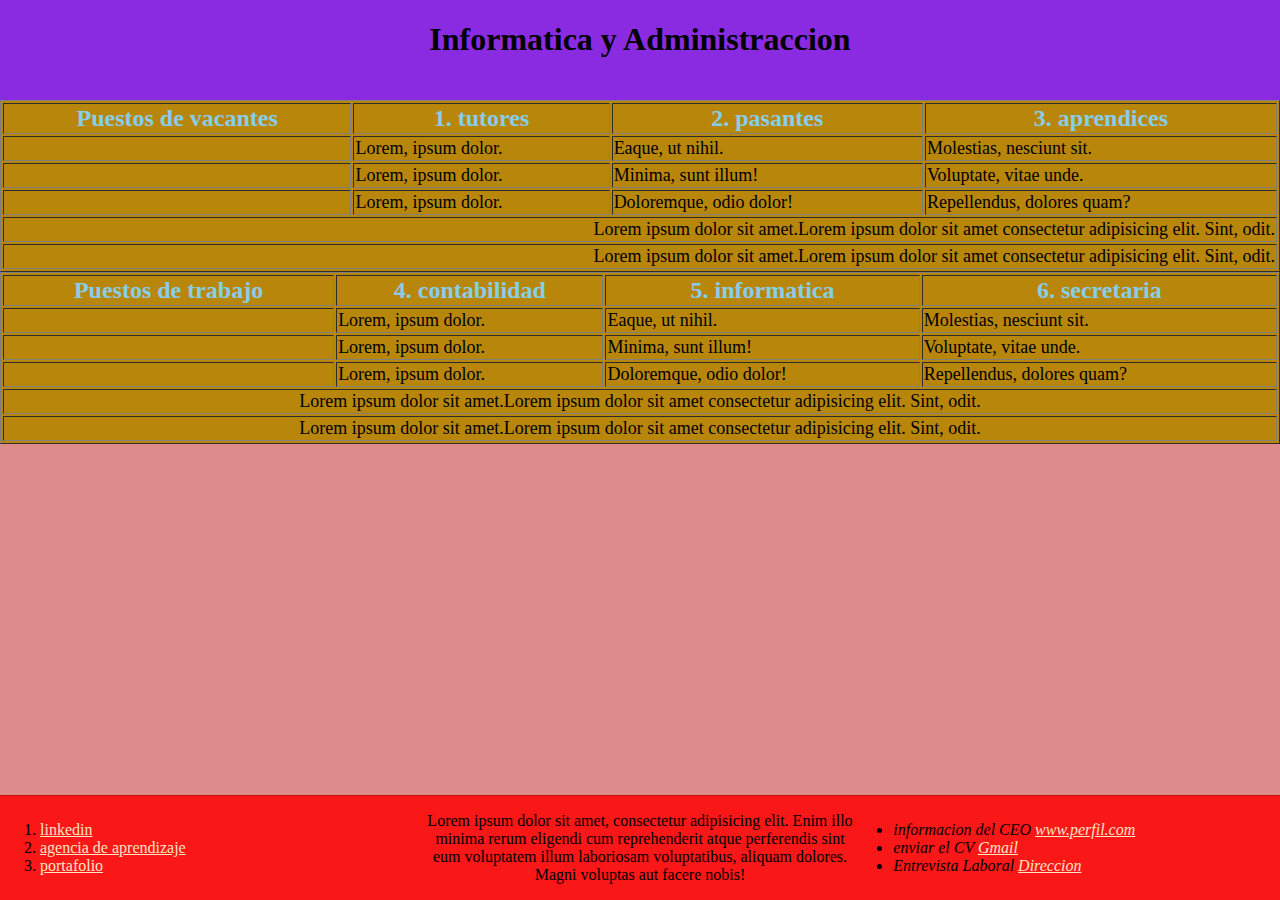
<file: index.html>
<!DOCTYPE html>
<html lang="en">

<head>
    <meta charset="UTF-8">
    <meta name="viewport" content="width=device-width, initial-scale=1.0">
    <title>aplicacion</title>
    <link rel="stylesheet" href="estilos.css">
</head>

<body>


    <header>
        <h1>Informatica y Administraccion</h1>
    </header>


    <main>
        <table border="1">
            <thead>
                
                <tr>
                    <th>Puestos de vacantes</th>
                    <th> 1. tutores</th>
                    <th> 2. pasantes</th>
                    <th> 3. aprendices</th>
                </tr>
            </thead>
            <tbody>
                <tr>
                    <td></td>
                    <td>Lorem, ipsum dolor.</td>
                    <td>Eaque, ut nihil.</td>
                    <td>Molestias, nesciunt sit.</td>
                </tr>
                <tr>
                    <td></td>
                    <td>Lorem, ipsum dolor.</td>
                    <td>Minima, sunt illum!</td>
                    <td>Voluptate, vitae unde.</td>
                </tr>
                <tr>
                    <td></td>
                    <td>Lorem, ipsum dolor.</td>
                    <td>Doloremque, odio dolor!</td>
                    <td>Repellendus, dolores quam?</td>
                </tr>
                

            </tbody>
            <tfoot>
                <tr id="cuadro-especial">
                    <td colspan="4">
                        Lorem ipsum dolor sit amet.Lorem ipsum dolor sit amet consectetur adipisicing elit. Sint, odit.
                    </td>
                </tr>
                <tr id="cuadro-especial">
                    <td colspan="4">
                        Lorem ipsum dolor sit amet.Lorem ipsum dolor sit amet consectetur adipisicing elit. Sint, odit.
                    </td>
                </tr>
            </tfoot>
        </table>
    </main>


    <main>
        <table border="1">
            <thead>
                <tr>
                    <th>Puestos de trabajo</th>
                    <th> 4. contabilidad</th>
                    <th> 5. informatica</th>
                    <th> 6. secretaria</th>
                </tr>
            </thead>
            <tbody>
                <tr>
                    <td></td>
                    <td>Lorem, ipsum dolor.</td>
                    <td>Eaque, ut nihil.</td>
                    <td>Molestias, nesciunt sit.</td>
                </tr>
                <tr>
                    <td></td>
                    <td>Lorem, ipsum dolor.</td>
                    <td>Minima, sunt illum!</td>
                    <td>Voluptate, vitae unde.</td>
                </tr>
                <tr>
                    <td></td>
                    <td>Lorem, ipsum dolor.</td>
                    <td>Doloremque, odio dolor!</td>
                    <td>Repellendus, dolores quam?</td>
                </tr>

            
            </tbody>
            <tfoot>
                <tr>
                    <td colspan="4">
                        Lorem ipsum dolor sit amet.Lorem ipsum dolor sit amet consectetur adipisicing elit. Sint, odit.
                    </td>
                </tr>
                <tr>
                    <td colspan="4">
                        Lorem ipsum dolor sit amet.Lorem ipsum dolor sit amet consectetur adipisicing elit. Sint, odit.
                    </td>
                </tr>
            </tfoot>
        </table>
    </main>


    <footer>
        <ol>
            <li>
                <a href="">linkedin</a>
            </li>
            <li>
                <a href="">agencia de aprendizaje</a>
            </li>
            <li>
                <a href="">portafolio</a>
            </li>
        </ol>
        <p>Lorem ipsum dolor sit amet, consectetur adipisicing elit. Enim illo minima rerum eligendi cum reprehenderit
            atque
            perferendis sint eum voluptatem illum laboriosam voluptatibus, aliquam dolores. Magni voluptas aut facere
            nobis!
        </p>


        <address>
            <ul>
                <li>
                    informacion del CEO
                    <a href="/biografia.html" target="_blank">
                        www.perfil.com
                    </a>
                </li>
                <li>
                    enviar el CV
                    <a href="apoyogrupal@gmail.com">
                        Gmail
                    </a>
                </li>
                <li>
                    Entrevista Laboral
                    <a href="https://maps.app.goo.gl/hhyNXc48BGXRHcLu8">
                        Direccion
                    </a>
                </li>
            </ul>
        </address>
    </footer>

</body>

</html>
</file>
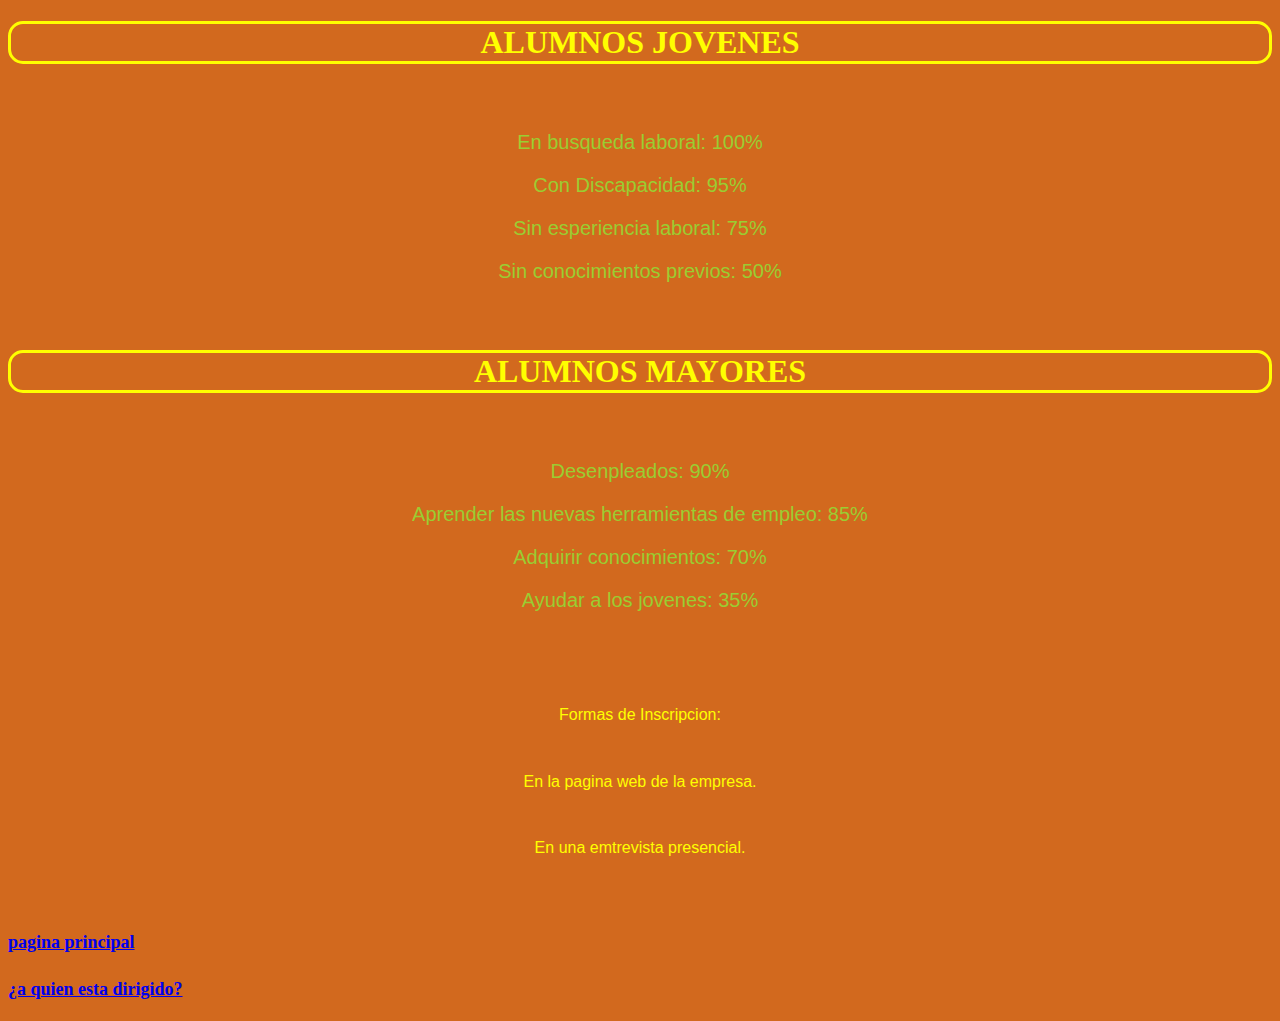
<file: alumnos.html>
<!DOCTYPE html>
<html lang="en">
<head>
    <meta charset="UTF-8">
    <meta name="viewport" content="width=device-width, initial-scale=1.0">
    <title>Nuestros Alumnos Inscriptos (practica 1-2)</title> 
    <style>
        body{
            background-color: chocolate;
        }
        p{
            text-align: center;
            font-family: Arial, Helvetica, sans-serif;
        }
        h1{
            border-radius: 15px;
            border-color: yellow;
            border-style: solid;
        }
        a{
            font-size: 75%;
        }
        div{
            padding: 2%;
            text-align: center;
            font-family: Arial, Helvetica, sans-serif;
        }
        grid-container{
            display: grid;
            background-color: orangered;
            grid-template-columns: auto auto auto;
            grid-template-rows: 4%;
            border-style: solid;
            text-align: center;
        }
    </style>
</head>
<body>
    
  <h1 style="color: yellow; text-align: center;">ALUMNOS JOVENES</h1> 

 <div style="color: yellowgreen; ">
  <p style="font-size: 20px;"> En busqueda laboral: 100%</p>
  <p style="font-size: 20px;"> Con Discapacidad: 95% </p>
  <p style="font-size: 20px;"> Sin esperiencia laboral: 75% </p>
  <p style="font-size: 20px;"> Sin conocimientos previos: 50% </p>
 </div>
  
<h1 style="color: yellow; text-align: center;">ALUMNOS MAYORES</h1>

<div style="color: yellowgreen">
  <p style="font-size: 20px;"> Desenpleados: 90% </p>
  <p style="font-size: 20px;"> Aprender las nuevas herramientas de empleo: 85% </p>
  <p style="font-size: 20px;"> Adquirir conocimientos: 70% </p>
  <p style="font-size: 20px;"> Ayudar a los jovenes: 35% </p>
</div>

<div style="color: yellow;" class="grid-container">
   
    <div class="Formas de Inscripcion:"> 
    Formas de Inscripcion: 
   </div>

   <div class="En la pagina web de la empresa.">
    En la pagina web de la empresa.
   </div>

   <div class="En una emtrevista presencial.">
    En una emtrevista presencial.
   </div>

</div>

<h2><a href="./index.html" target="_blank"> pagina principal</a></h2>

<h2><a href="./objetivos.html" target="_blank"> ¿a quien esta dirigido?</a></h2>
</body>
</html>
</file>
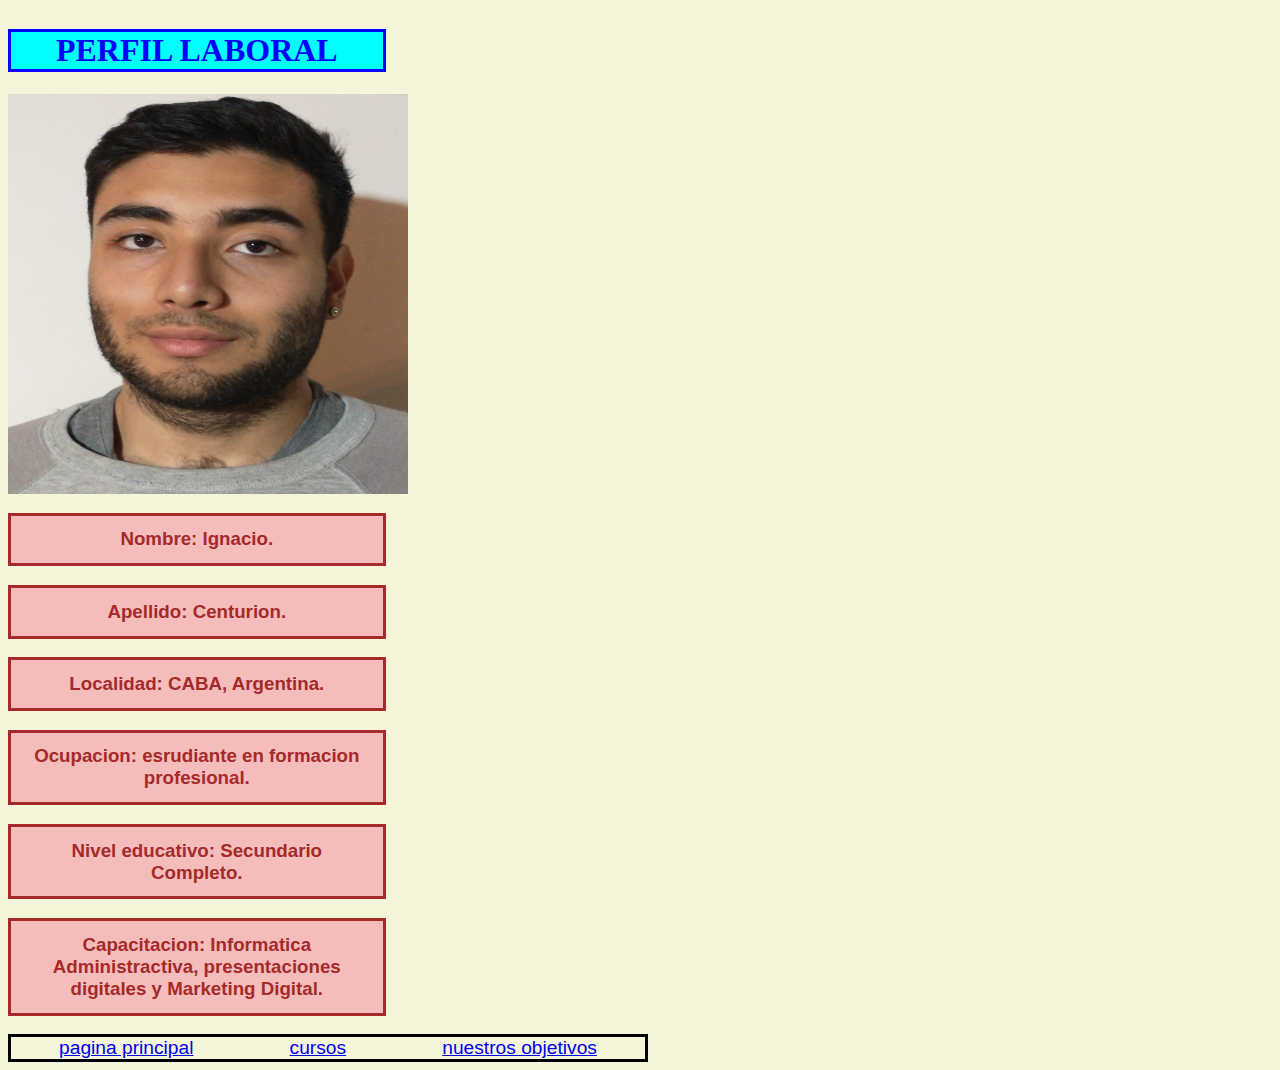
<file: biografia.html>
<!DOCTYPE html>
<html lang="en">
<head>
    <meta charset="UTF-8">
    <meta name="viewport" content="width=device-width, initial-scale=1.0">
    <title>Mi perfil (practica 1-2)</title>
    <style>
        body{
             width: 50%;
             display: grid;
         }
         p{
             text-align: center;
         }
         h3{
             font-family: Arial, Helvetica, sans-serif;
         }
         h1{
             font-size: 2em;
             text-align: center;
             border-style: solid;
             box-sizing: border-box;
             width: 59%;
             background-color: aqua;
         }
         h3{
             color: brown;
             border-style: solid;
             box-sizing: border-box;
             width: 59%;
             padding: 2%;
             background-color: rgb(245, 188, 188);
             text-align: center;
         }
         .grid-container{
             display: grid;
             font-family: Arial, Helvetica, sans-serif;
             grid-template-columns: auto auto auto;
             grid-template-rows: 4%;
             border-style: solid;
             text-align: center;
             font-size: larger;
         }
     </style>
</head>
<body style="background-color: beige; width: 50%;">

 <h1 style="color: blue;">PERFIL LABORAL</h1>

 <img 
      src="perfil.jpg" 
      alt="foto de perfil"
      width="400"
      height="400"/>

 <div>
    <h3>Nombre: Ignacio.</h3> 

    <h3>Apellido: Centurion.</h3>

    <h3>Localidad: CABA, Argentina.</h3>

    <h3> Ocupacion: esrudiante en formacion profesional. </h3>

    <h3> Nivel educativo: Secundario Completo.</h3>

    <h3> Capacitacion: Informatica Administractiva, presentaciones digitales y Marketing Digital.</h3>
 </div>

 <div class="grid-container">
   <div> <a href="./index.html" target="_blank"> pagina principal</a> </div> 
   <div> <a href="https://agenciadeaprendizaje.bue.edu.ar/" target="_blank"> cursos</a> </div>
   <div> <a href="./objetivos.html" target="_blank">nuestros objetivos</a> </div>
 </div>

</body>
</html>
</file>
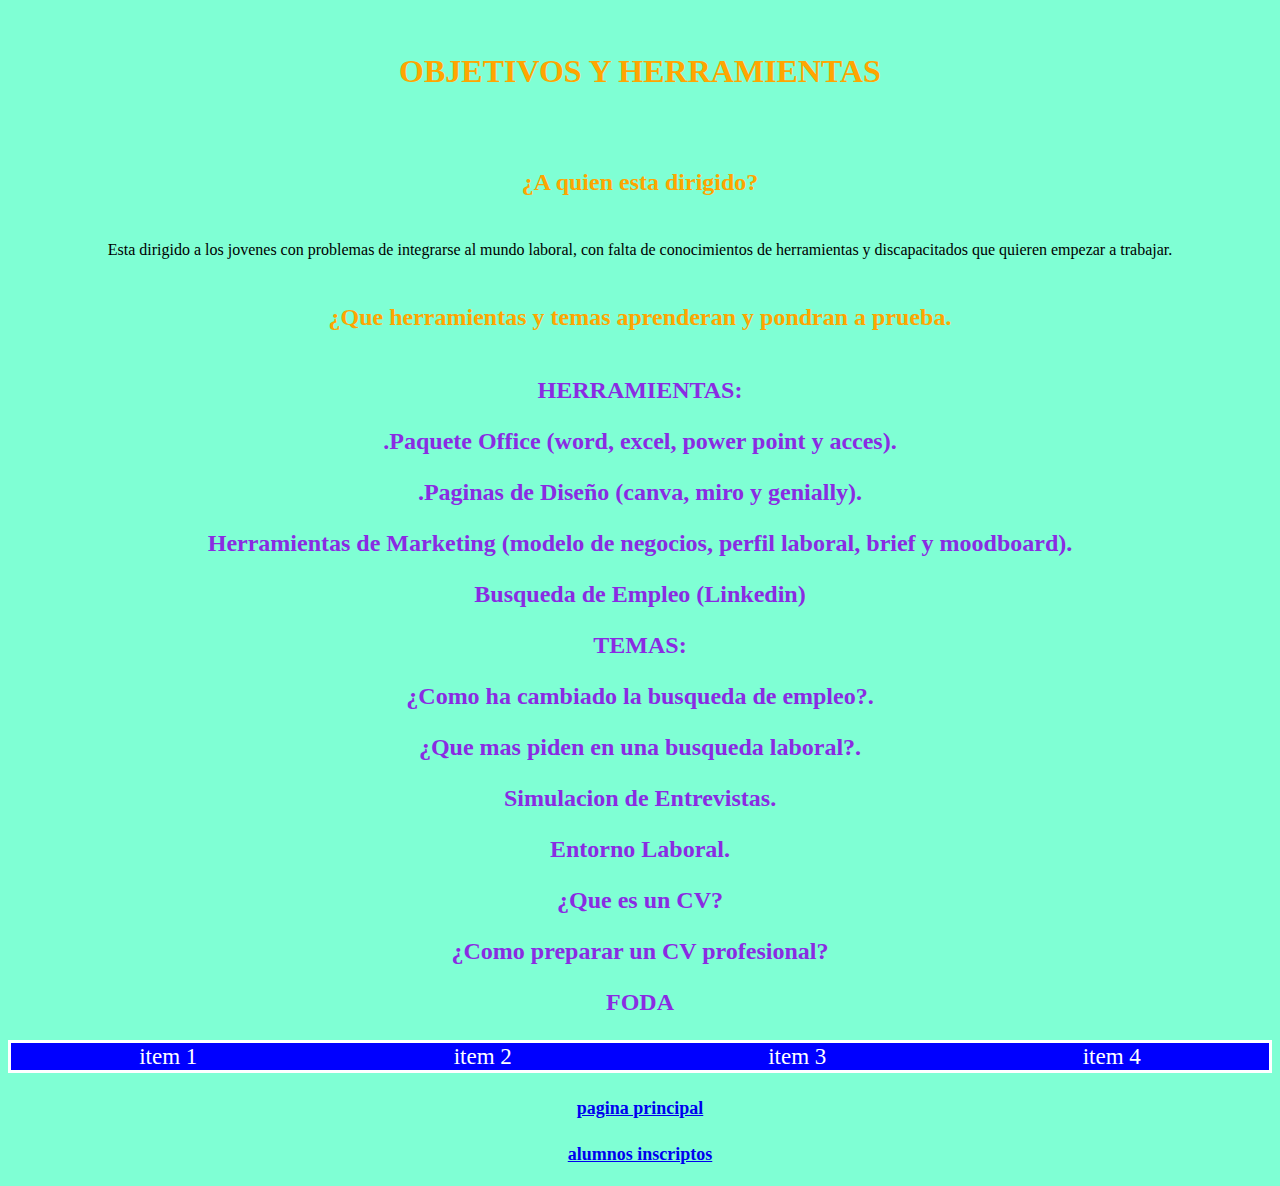
<file: objetivos.html>
<!DOCTYPE html>
<html lang="en">
<head>
    <meta charset="UTF-8">
    <meta name="viewport" content="width=device-width, initial-scale=1.0">
    <title>El objetivo (practica 1-2)</title>
    <style>
        .p{
            color: black;
            font-size: small;
            font-family: Arial, Helvetica, sans-serif;
        }
        h1{
            color: orange;
        }
        h2{
            color: orange;
        }
        h3{
            padding: 2%;
        }
        a{
            font-size: 75%;
        }
        .grid{
            display: grid;
            background-color: blue;
            grid-template-columns: auto auto auto auto;
            grid-template-rows: 5%;
            border-style: solid;
        }
        div{
            font-size: larger;
            color: white;
        }
    </style>
</head>
<body style="background-color: aquamarine; text-align: center;">
    
    <h1 style="padding: 1em;"> OBJETIVOS Y HERRAMIENTAS </h1>
    
    <h2 style="padding: 2%"> ¿A quien esta dirigido?</h2>
    
    <p>Esta dirigido a los jovenes con problemas de integrarse al mundo laboral, con falta de conocimientos de herramientas y discapacitados que quieren empezar a trabajar.
    </p>

    <H2 style="padding: 2%;">¿Que herramientas y temas aprenderan y pondran a prueba.</H2>

    <h2 style="color: blueviolet;">HERRAMIENTAS:
        
        <p> .Paquete Office (word, excel, power point y acces).</p>

        <p> .Paginas de Diseño (canva, miro y genially).</p>

        <p> Herramientas de Marketing (modelo de negocios, perfil laboral, brief y moodboard).</p>

        <p> Busqueda de Empleo (Linkedin) </p>
       
    </h2>

    <h2 style="color: blueviolet;">TEMAS: 
        <p>¿Como ha cambiado la busqueda de empleo?.</p>

        <p>¿Que mas piden en una busqueda laboral?.</p>

        <P>Simulacion de Entrevistas.</P>

        <P>Entorno Laboral.</P>

        <P>¿Que es un CV?</P>

        <p>¿Como preparar un CV profesional?</p>

        <P>FODA</P>  
    </h2>
    
    <div class="grid">
        <div class="item item-1">item 1</div>
        <div class="item item-2">item 2</div>
        <div class="item item-3">item 3</div>
        <div class="item item-4">item 4</div>
    </div>

    <h2><a href="./index.html" target="_blank"> pagina principal</a></h2>

    <h2><a href="./alumnos.html" target="_blank"> alumnos inscriptos</a></h2>
</body>
</html>
</file>
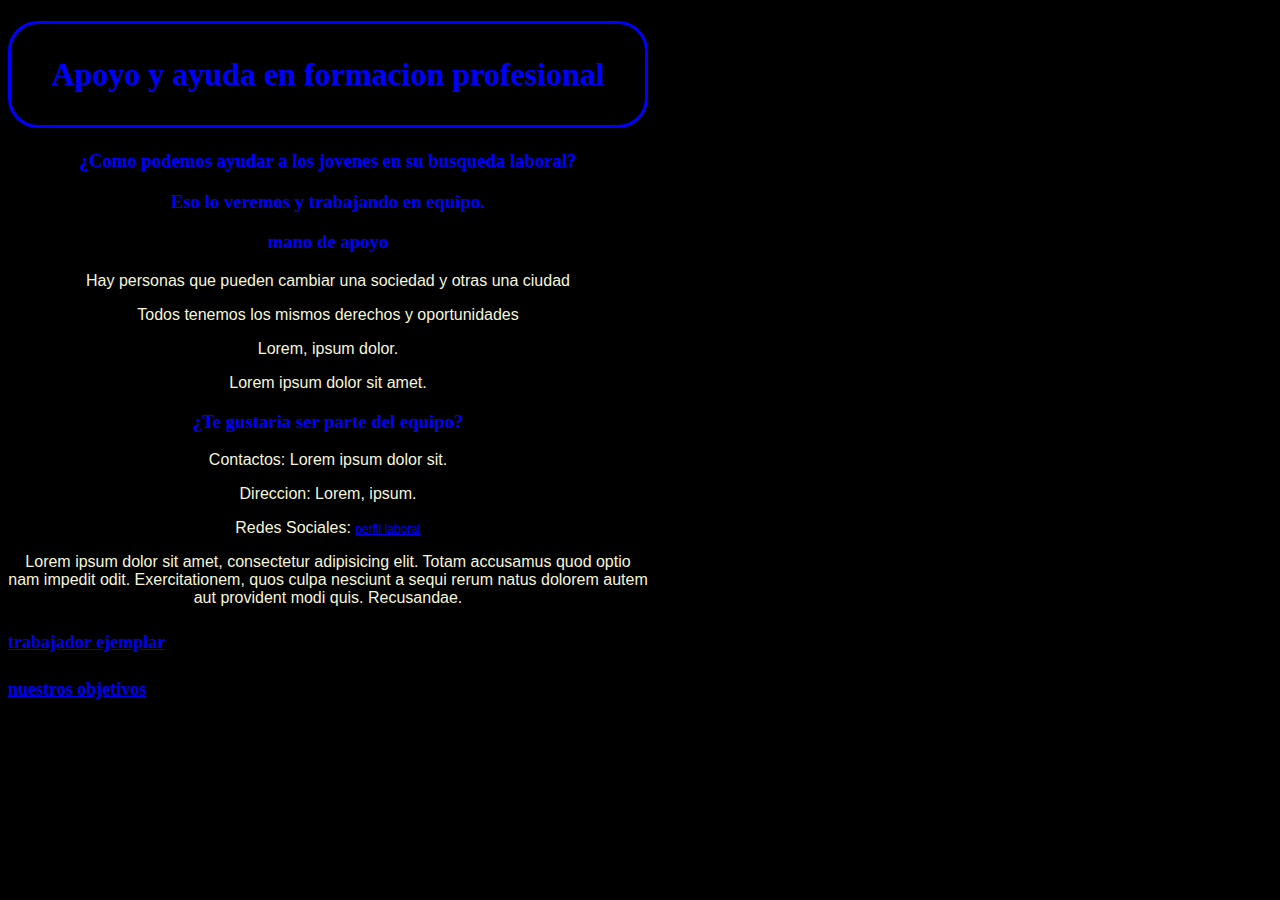
<file: principal.html>
<!DOCTYPE html>
<html lang="en">
<head>
    <meta charset="UTF-8">
    <meta name="viewport" content="width=device-width, initial-scale=1.0">
    <title>mi pagina web (practica 1-1)</title>
    <style>
        .body{
            width: 50%;
            display: grid;
            justify-items: center;
        }
        p{
            text-align: center;
            font-family: Arial, Helvetica, sans-serif;
            color: beige;
        }
        h3{
            font-family:'Times New Roman', Times, serif;
        }
        a{
            font-size: 75%;
        }
        h1{
            border-radius: 30px;
            border-style: solid;
        }
    </style>
</head>
<body style="background-color: black; width: 50%;">
    
    <h1 style="color: blue; text-align: center; padding: 1em;">Apoyo y ayuda en formacion profesional</h1>
    
    <h3 style="color: blue; text-align: center;">¿Como podemos ayudar a los jovenes en su busqueda laboral?</h3>
    
    <h3 style="color: blue; text-align: center;">Eso lo veremos y trabajando en equipo.
    </h3>
    
    <h3 style="color: blue; text-align: center;">mano de apoyo</h3>
    
    <p>Hay personas que pueden cambiar una sociedad y otras una ciudad</p>
    
    <p>Todos tenemos los mismos derechos y oportunidades</p>
    
    <p>Lorem, ipsum dolor.</p>
    
    <p>Lorem ipsum dolor sit amet.</p>   
    
    <h3 style="color: blue; text-align: center;">
        ¿Te gustaria ser parte del equipo?
    </h3>
    
    <p>
        Contactos: Lorem ipsum dolor sit.
    </p>
    
    <p>
        Direccion: Lorem, ipsum.
    </p>
    
    <p>
        Redes Sociales: <a href="https://www.linkedin.com/in/ignacio-centurión" target="_blank">perfil laboral</a>
    </p>
    
    <P>Lorem ipsum dolor sit amet, consectetur adipisicing elit. Totam accusamus quod optio nam impedit odit. Exercitationem, quos culpa nesciunt a sequi rerum natus dolorem autem aut provident modi quis. Recusandae.</P>

    <h2><a href="./biografia.html" target="_blank">trabajador ejemplar</a></h2>
    <h2><a href="./objetivos.html" target="_blank">nuestros objetivos</a></h2>
</body>
</html>
</file>
<file: estilos.css>
body{
    background-color: rgb(221, 139, 139);
    margin: 0;
    display: grid;
}


header{
    background-color: blueviolet;
    height: 100px;
}


header>h1{
    text-align: center;
}


main{
    background-color: darkgoldenrod;
    display: grid;
}


main>table{
    font-size: large;
}


main tfoot{
    text-align: center;
}


#cuadro-especial{
    text-align: end;
}

a{
    color: bisque;
}


footer{
    background-color: rgb(250, 23, 23);
    position: fixed;
    bottom: 0;

    display: grid;
    align-items: center;
    grid-template-columns: repeat(3, 1fr);
    border-top: 1px solid rgba(0, 0, 0, 0.219);
}


footer>p{
    text-align: center;
    width: 50wv;
}


footer ul{
    margin-right: 40px;
}


th{
    text-align: center;
    color: skyblue;
    font-size: x-large;
}
</file>
